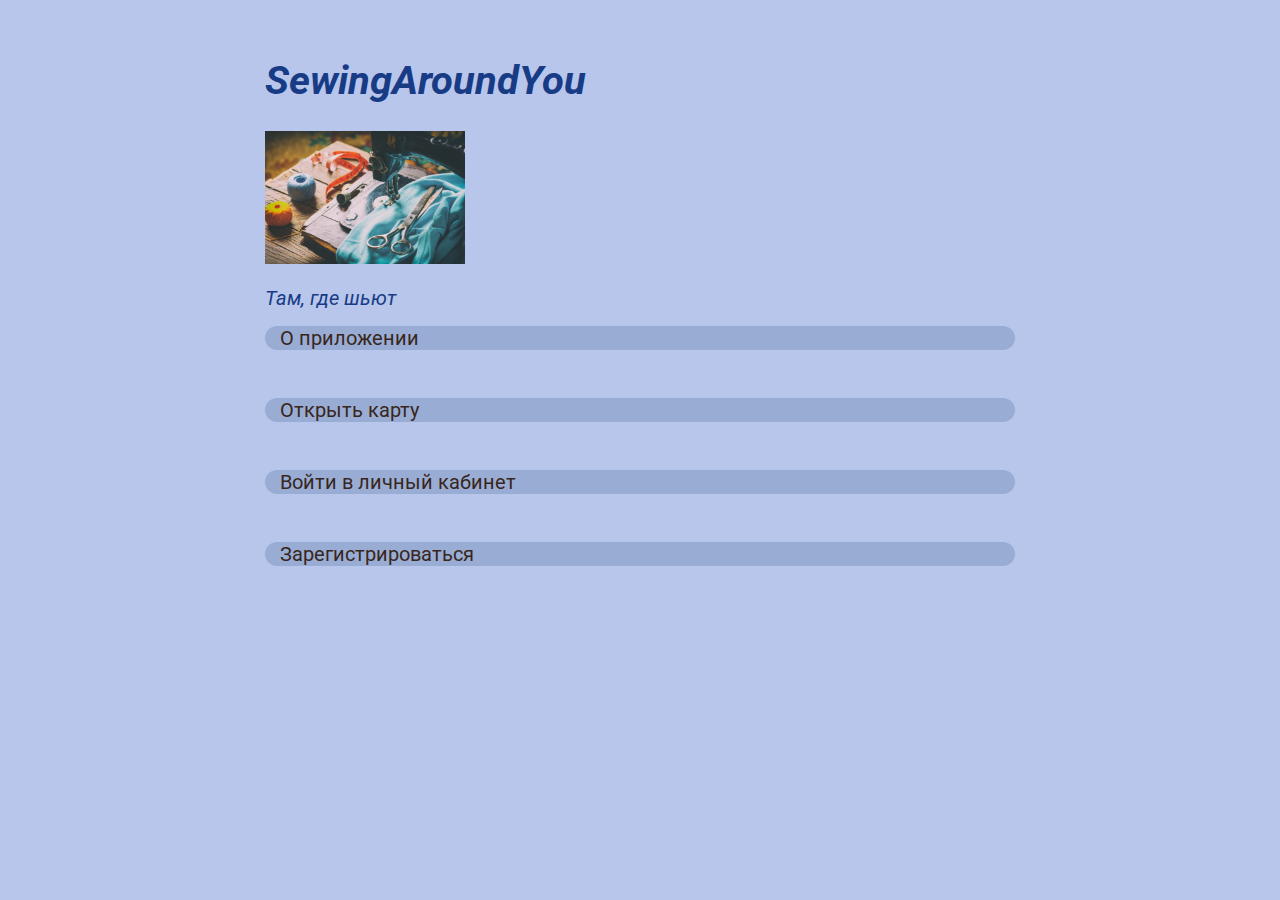
<file: index.html>
<!DOCTYPE html>
<html lang="en">
<head>
  <meta charset="UTF-8">
  <meta name="viewport" content="width=device-width, initial-scale=1.0">
  <meta name="keywords" content="app, map, sewing ">
  <meta name="description" content="This application is a map that shows who is sewing around you">
  <link rel="stylesheet" href="01_selector.css">
  <title>SewingAroundYou
  </title>
</head>
<body>
  <div class="container">
    <div class="info-text">
      <h1>SewingAroundYou</h1>
      <div class="info"> 
        <img src="app.jpg" alt="картинка"width="200">
        <div class="info-text">
          <h2>Там, где шьют</h2>
          <div class="card bg-blue">
            <a href="02_About_app.html">О приложении</a>
          </div>
          <br>
          <br>        
          <div class="card bg-blue">
            <a href="map.html">Открыть карту</a>
          </div>
          <br>
          <br>
          <div class="card bg-blue">
            <a href="03_exit.html">Войти в личный кабинет</a>
          </div>
          <br>
          <br>
          <div class="card bg-blue">
            <a href="04_registration.html">Зарегистрироваться</a>
          </div>
        </div>
      </div>
    </div>
  </div>
</body>
</link>
</html>
</file>
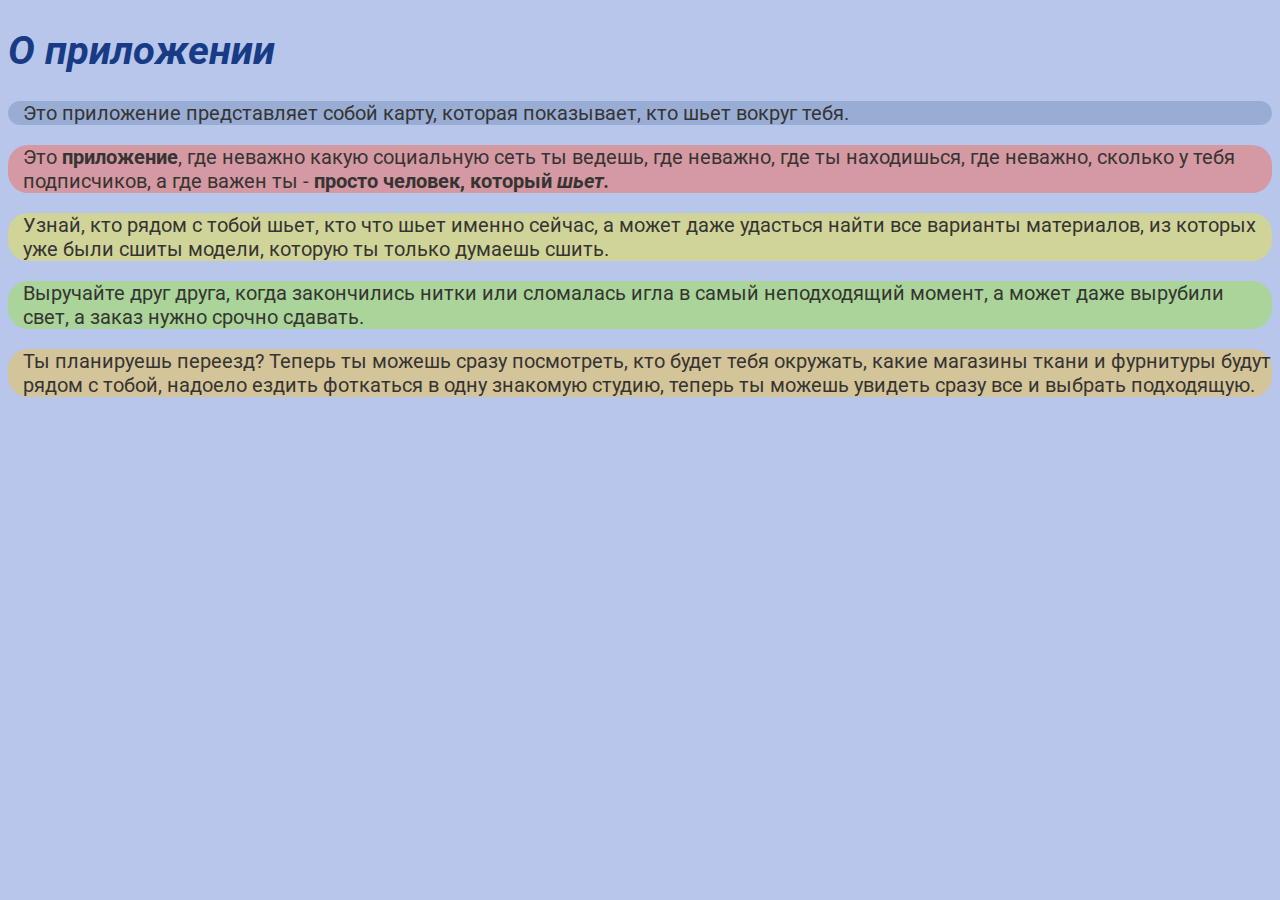
<file: 02_About_app.html>
<!DOCTYPE html>
<html lang="en">
<head>
  <meta charset="UTF-8">
  <meta name="viewport" content="width=device-width, initial-scale=1.0">
  <meta name="keywords" content="app, map, sewing ">
  <meta name="description" content="This application is a map that shows who is sewing around you">
  <title>SewingAroundYou</title>
  <link rel="stylesheet" href="02_selector.css">
</head>
<body>
  <div class="container">
    <div class="info-text">
      <h1>О приложении</h1>
      <div class="card bg-blue">
        <p>Это приложение представляет собой карту, которая показывает, кто шьет вокруг тебя.</p>
      </div>
      <div class="card bg-red">
        <p>Это <strong>приложение</strong>, где неважно какую социальную сеть ты ведешь, где неважно, где ты находишься, где неважно, сколько у тебя подписчиков, а где важен ты - <strong>просто человек, который <em>шьет.</em></p></strong></p>
      </div>
      <div class="card bg-yellow">
        <p>Узнай, кто рядом с тобой шьет, кто что шьет именно сейчас, а может даже удасться найти все варианты материалов, из которых уже были сшиты модели, которую ты только думаешь сшить.</p>
      </div>
      <div class="card bg-green">
        <p>Выручайте друг друга, когда закончились нитки или сломалась игла в самый неподходящий момент, а может даже вырубили свет, а заказ нужно срочно сдавать.</p>
      </div>
      <div class="card bg-orange">
        <p>Ты планируешь переезд? Теперь ты можешь сразу посмотреть, кто будет тебя окружать, какие магазины ткани и фурнитуры будут рядом с тобой, надоело ездить фоткаться в одну знакомую студию, теперь ты можешь увидеть сразу все и выбрать подходящую.</p>
      </div>
   
    </div>
  
  </div>
  
</body>
</html>
</file>
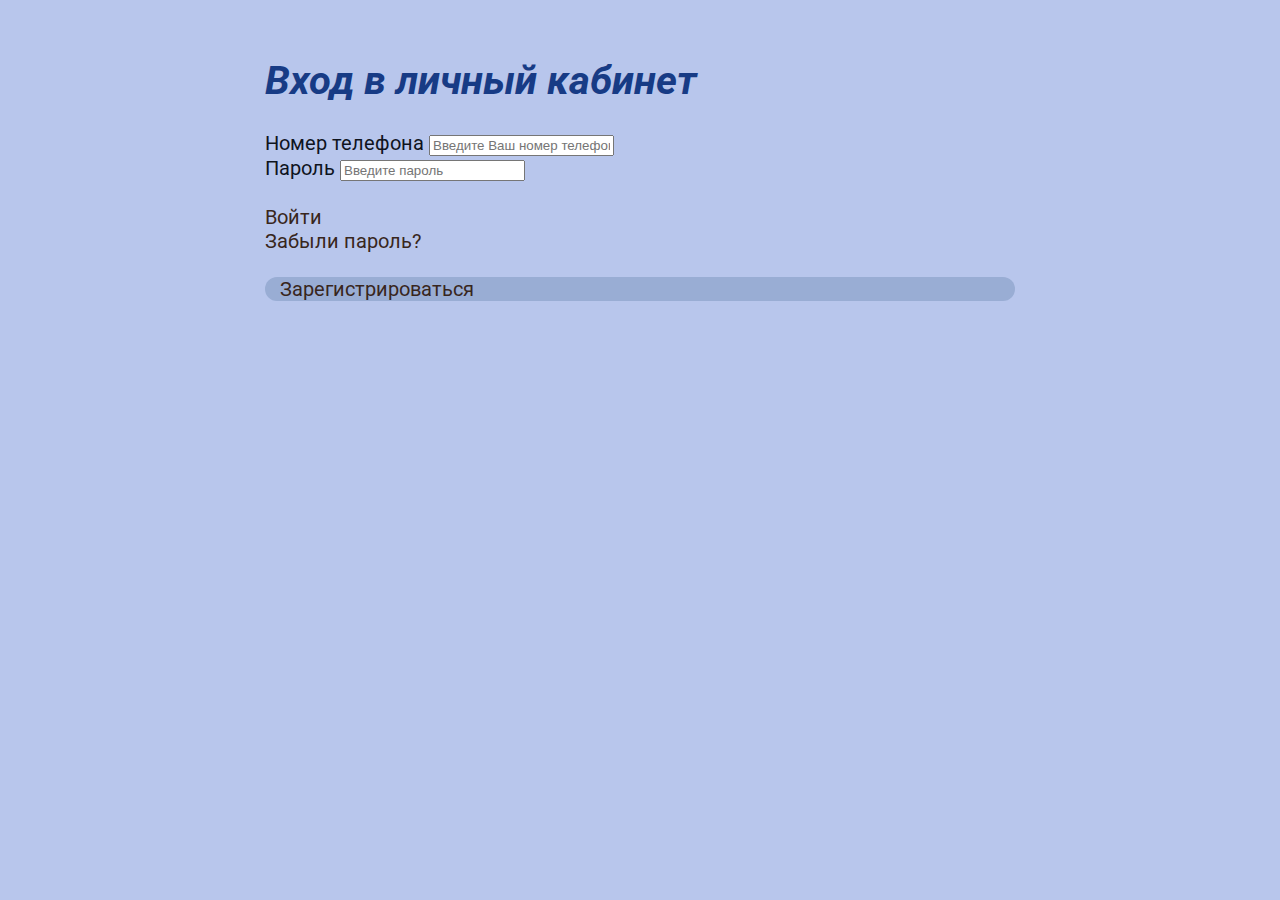
<file: 03_exit.html>
<!DOCTYPE html>
<html lang="en">
<head>
  <meta charset="UTF-8">
  <meta name="viewport" content="width=device-width, initial-scale=1.0">
  <meta name="keywords" content="app, map, sewing ">
  <meta name="description" content="This application is a map that shows who is sewing around you">
  <link rel="stylesheet" href="01_selector.css">
  <title>SewingAroundYou</title>
  </head>
<body>
  <div class="container">
    <div class="info-text">
      <h1>Вход в личный кабинет</h1>

      <div>
        <label for="tel">Номер телефона</label>
        <input type="tel" id="tel"  placeholder="Введите Ваш номер телефона"p attern="=7(950)623-85-96" maxlength="11" >
      </div>
      <div>
        <label for="password">Пароль</label>
        <input type="password" id="password"  placeholder="Введите пароль" >
      </div>
      <div>
        <br>
        <a href="05_personal_account.html" <input type="submit" value="Exit">Войти</a>
        <br>
        <a href="not_password.html">Забыли пароль?</a>
      </div>
      <br>
      <div class="card bg-blue">
        <a href="04_registration.html">Зарегистрироваться</a>
      </div>
    </div>
  </div>
</body>
</html>
</file>
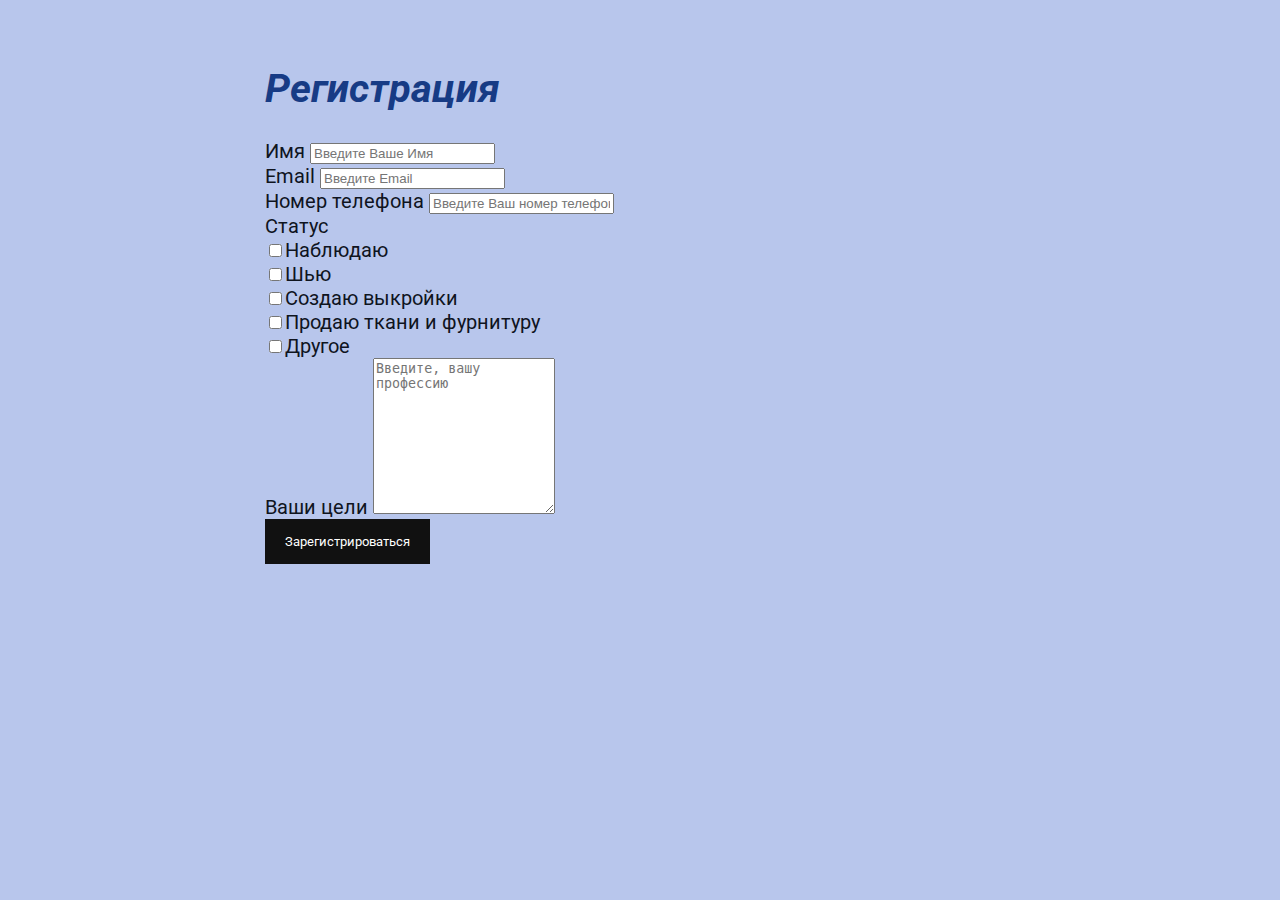
<file: 04_registration.html>
<!DOCTYPE html>
<html lang="en">
<head>
  <meta charset="UTF-8">
  <meta name="viewport" content="width=device-width, initial-scale=1.0">
  <meta name="keywords" content="app, map, sewing ">
  <meta name="description" content="This application is a map that shows who is sewing around you">
  <link rel="stylesheet" href="04_selector.css">
  <title>SewingAroundYou</title>
</head>
<body>
  <div class="container">
    <div class="info-text">
      <h1>Регистрация</h1>
      <div>
        <label for="name">Имя</label>
        <input type="text" id="name"placeholder="Введите Ваше Имя">
      </div>
      <div>
        <label for="Email">Email</label>
        <input type="Email" id="Email" placeholder="Введите Email" >
      </div>
      <div>
        <label for="tel">Номер телефона</label>
        <input type="tel" id="tel"  placeholder="Введите Ваш номер телефона"p attern="=7(950)623-85-96" maxlength="11" >
      </div>
      <div>
        <label>Статус</label>
        <br>
          <input type="checkbox" name="Status">Наблюдаю
        <br>
        <input type="checkbox" name="Status">Шью
        <br>
        <input type="checkbox" name="Status">Создаю выкройки
        <br>
        <input type="checkbox" name="Status">Продаю ткани и фурнитуру
        <br>
        <input type="checkbox" name="Status">Другое
      </div>
      <div>
        <label for="message">Ваши цели </label>
        <textarea id="message" placeholder="Введите, вашу профессию" rows="10"></textarea>
      </div>
      <div>
        <input class="btn"
        type="submit" value="Зарегистрироваться">
      </div>
    </div>
  </div>
</body>
</html>
</file>
<file: 01_selector.css>
@import url('https://fonts.googleapis.com/css2?family=Roboto:ital,wght@0,100;0,300;0,400;0,500;0,700;0,900;1,100;1,300;1,400;1,500;1,700;1,900&display=swap');

body {
  font-family: 'Roboto', sans-serif;
  font-size: 20px;
  font-weight: normal;
  background: #b8c6ec;
  color: #0f141e; 
  margin:0;
  padding:0;
}
.container {
  max-width: 750px;
  margin: auto;
  padding-top: 30px;
}

.info-text h1 {
  font-style: italic;
  font-weight: bold;
  color: #173b85;
}
.info-text h2 {
  font-style: italic;
  font-weight: normal;
  font-size: 20px;
  color: #173b85;
}
a {
    color: #38261d;
    text-decoration: none;
}
a:hover {
  text-decoration: underline;
  color: #d86c40;
}
a:active {
  color: blue;
}
a:visited {
  color: grey;
}
.card {
  border-radius: 20px;
  }
.bg-blue {
  background: #99add4;
  padding-left: 15px;
}
</file>
<file: 02_selector.css>
@import url('https://fonts.googleapis.com/css2?family=Roboto:ital,wght@0,100;0,300;0,400;0,500;0,700;0,900;1,100;1,300;1,400;1,500;1,700;1,900&display=swap');

body {
  font-family: 'Roboto', sans-serif;
  font-size: 20px;
  font-weight: normal;
  background: #b8c6ec;
  color: #0f141e; 
}
.info-text h1 {
  font-style: italic;
  font-weight: bold;
  color: #173b85;
}

.card p {
  font-style:  normal;
  font-weight: normal;
  color: #363432;
}

.card {
  border-radius: 20px;
  }

.bg-blue {
  background: #99add4;
  padding-left: 15px;
}

.bg-red {
  background: #d499a3;
  padding-left: 15px;
}

.bg-yellow {
  background: #d0d499;
  padding-left: 15px;
}

.bg-green {
  background: #aad499;
  padding-left: 15px;
}

.bg-orange {
  background: #d4c499;
  padding-left: 15px;
}
</file>
<file: 04_selector.css>
@import url('https://fonts.googleapis.com/css2?family=Roboto:ital,wght@0,100;0,300;0,400;0,500;0,700;0,900;1,100;1,300;1,400;1,500;1,700;1,900&display=swap');

body {
  font-family: 'Roboto', sans-serif;
  font-size: 20px;
  font-weight: normal;
  background: #b8c6ec;
  color: #0f141e; 
}

.container {
  max-width: 750px;
  margin: auto;
  padding-top: 30px;
}

.info-text h1 {
  font-style: italic;
  font-weight: bold;
  color: #173b85;
}
a {
  color: #38261d;
  text-decoration: none;
}
a:hover {
text-decoration: underline;
color: #d86c40;
}
a:active {
color: blue;
}
a:visited {
color: grey;
}
.card {
border-radius: 20px;
}
.btn {
  background: #111;
  padding: 15px 20px;
  color: #fff;
  border: none;
  font-family: inherit;
  cursor: pointer;
}
.btn:hover {
  opacity: 0.8;
}
</file>
